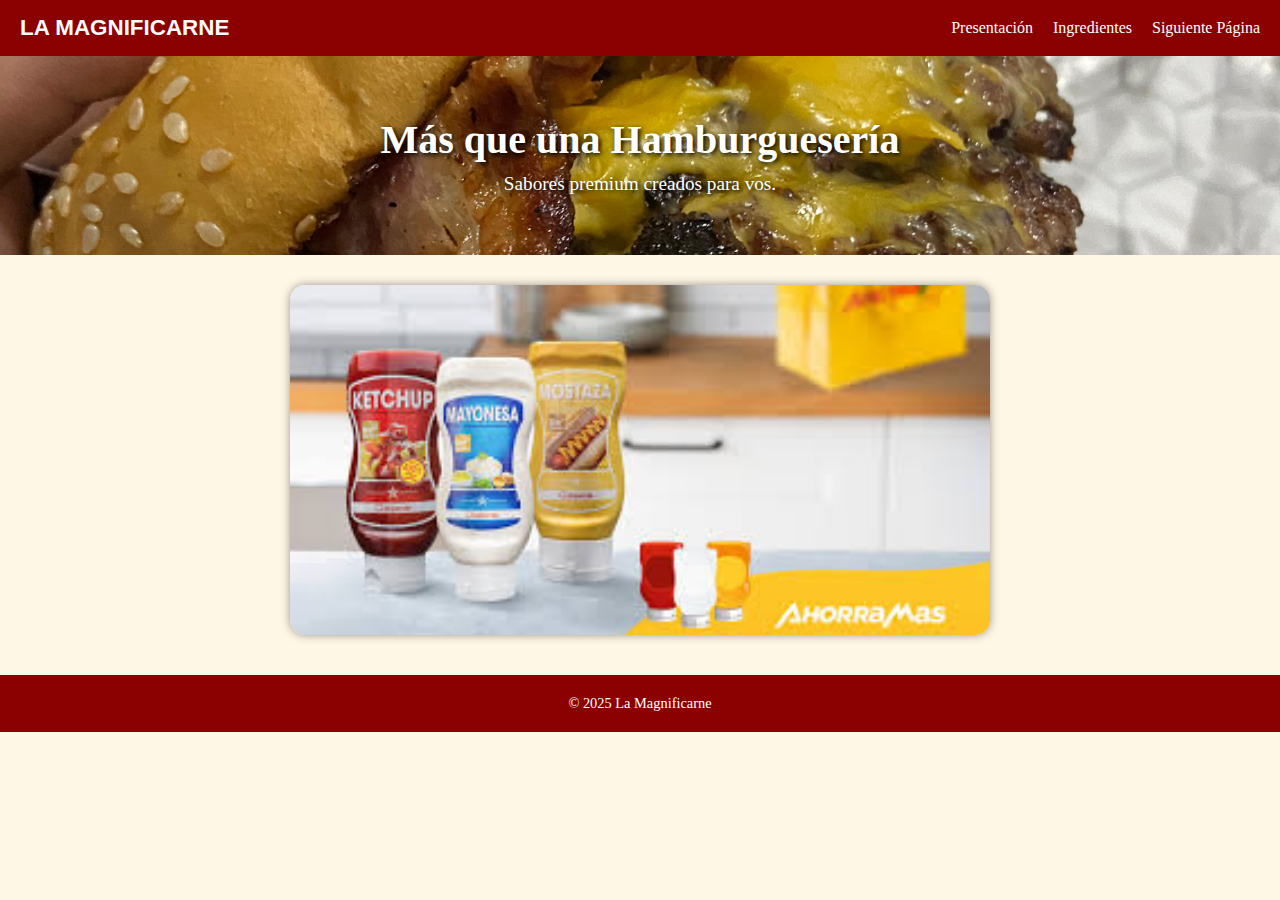
<file: index.html>
<!DOCTYPE html>
<html lang="es">
<head>
    <meta charset="UTF-8">
    <meta name="viewport" content="width=device-width, initial-scale=1.0">
    <title>La Magnificarne - Inicio</title>
    <link rel="shortcut icon" href="hamburguesa.ico" type="image/x-icon">
    <link rel="stylesheet" href="css/style.css">
</head>

<body class="page">

    <!-- HEADER -->
    <header class="header">
        <div class="header__logo">LA MAGNIFICARNE</div>

        <button class="header__toggle" id="menuToggle">☰</button>

        <nav class="nav" id="navMenu">
            <ul class="nav__list">
                <li class="nav__item"><a href="paginas/inicio.html" class="nav__link">Presentación</a></li>
                <li class="nav__item"><a href="paginas/ingredientes.html" class="nav__link">Ingredientes</a></li>
                <li class="nav__item"><a href="paginas/nuevo-folio.html" class="nav__link">Siguiente Página</a></li>
            </ul>
        </nav>
    </header>

    <section class="hero">
        <h1 class="hero__title">Más que una Hamburguesería</h1>
        <p class="hero__text">Sabores premium creados para vos.</p>
    </section>
<main>
    <main>
<div class="carousel">
    <div class="carousel-track">
        <img src="./imagines/aderezos.jpg" alt="Aderezo">
        <img src="./imagines/lechuga.jpg" alt="Lechuga">
        <img src="./imagines/tomate.jpg" alt="Tomate">
        <img src="./imagines/burger.png" alt="Hamburguesa">
        <img src="./imagines/carne.jpg" alt="Carne">
        <img src="./imagines/flex1.jpg" alt="Flex 1">
        <img src="./imagines/flex2.jpg" alt="Flex 2">
        <img src="./imagines/flex3.jpg" alt="Flex 3">
        <img src="./imagines/pan.jpg" alt="Pan">
    </div>
</div>

</main>
</main>

    <footer class="footer">
        <p class="footer__text">© 2025 La Magnificarne</p>
    </footer>

<script>
    const toggle = document.getElementById("menuToggle");
    const menu = document.getElementById("navMenu");

    toggle.addEventListener("click", () => {
        menu.classList.toggle("nav--active");
    });
</script>

</body>
</html>
</file>
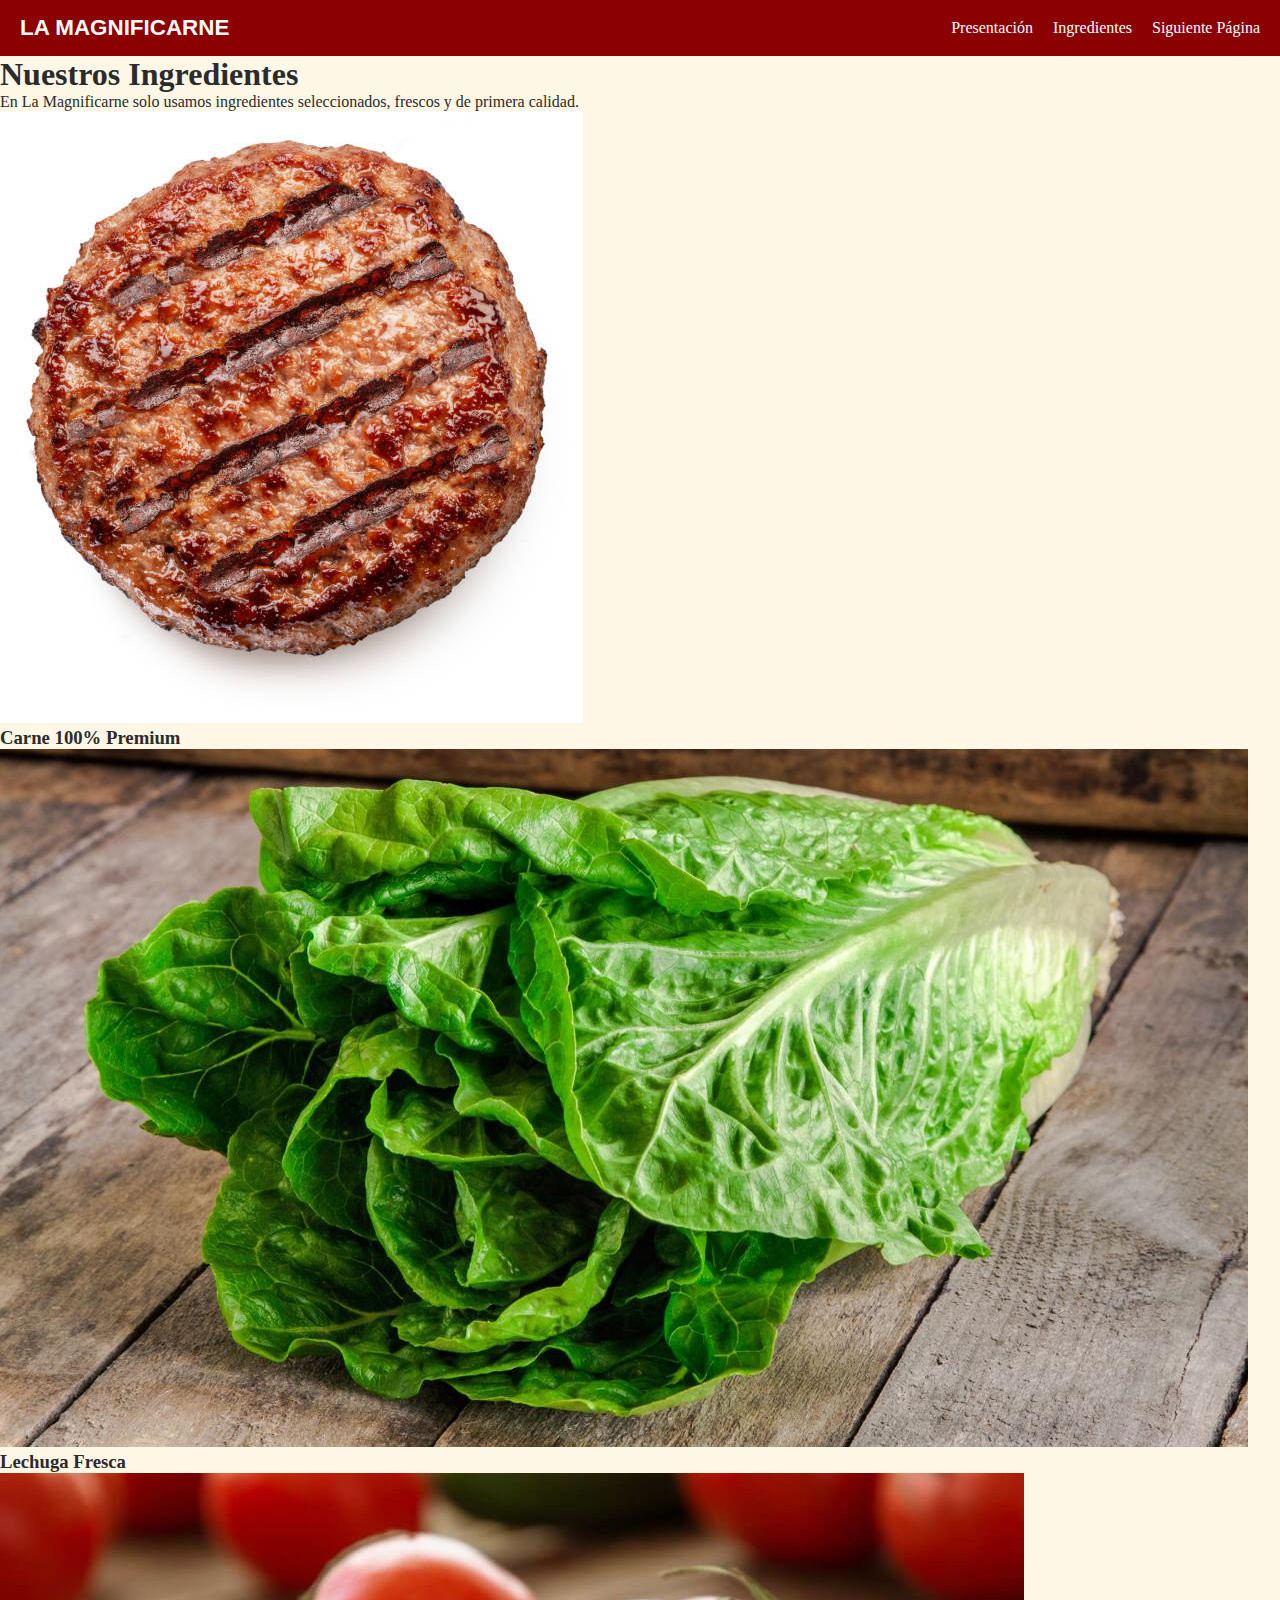
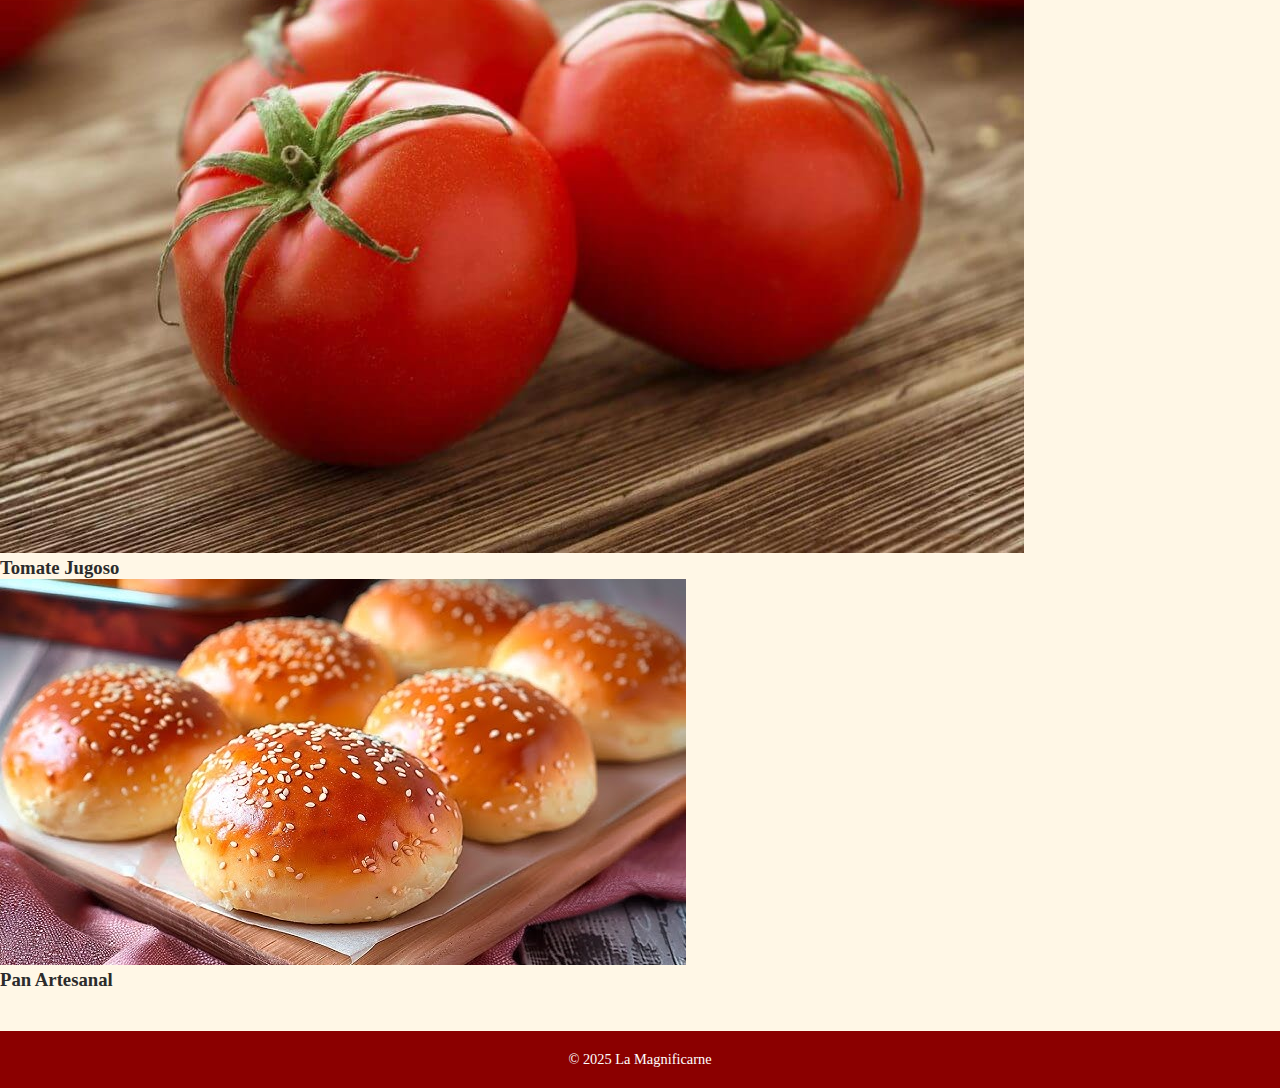
<file: paginas/ingredientes.html>
<!DOCTYPE html>
<html lang="es">
<head>
    <meta charset="UTF-8">
    <meta name="viewport" content="width=device-width, initial-scale=1.0">
    <title>Ingredientes - La Magnificarne</title>
    <link rel="stylesheet" href="../css/style.css">
</head>

<body class="page">

    <!-- HEADER -->
    <header class="header">
        <div class="header__logo">LA MAGNIFICARNE</div>

        <button class="header__toggle" id="menuToggle">☰</button>

        <nav class="nav" id="navMenu">
            <ul class="nav__list">
                <li class="nav__item"><a href="inicio.html" class="nav__link">Presentación</a></li>
                <li class="nav__item"><a href="ingredientes.html" class="nav__link nav__link--active">Ingredientes</a></li>
                <li class="nav__item"><a href="nuevo-folio.html" class="nav__link">Siguiente Página</a></li>
            </ul>
        </nav>
    </header>

    <main class="ingredients">
        <h1 class="ingredients__title">Nuestros Ingredientes</h1>

        <p class="ingredients__text">En La Magnificarne solo usamos ingredientes seleccionados, frescos y de primera calidad.</p>

        <div class="ingredients__grid">
            <div class="ingredients__card">
                <img src="../imagines/carne.jpg" class="ingredients__img">
                <h3 class="ingredients__name">Carne 100% Premium</h3>
            </div>

            <div class="ingredients__card">
                <img src="../imagines/lechuga.jpg" class="ingredients__img">
                <h3 class="ingredients__name">Lechuga Fresca</h3>
            </div>

            <div class="ingredients__card">
                <img src="../imagines/tomate.jpg" class="ingredients__img">
                <h3 class="ingredients__name">Tomate Jugoso</h3>
            </div>

            <div class="ingredients__card">
                <img src="../imagines/pan.jpg" class="ingredients__img">
                <h3 class="ingredients__name">Pan Artesanal</h3>
            </div>
        </div>
    </main>

    <footer class="footer">
        <p class="footer__text">© 2025 La Magnificarne</p>
    </footer>

</body>
</html>
</file>
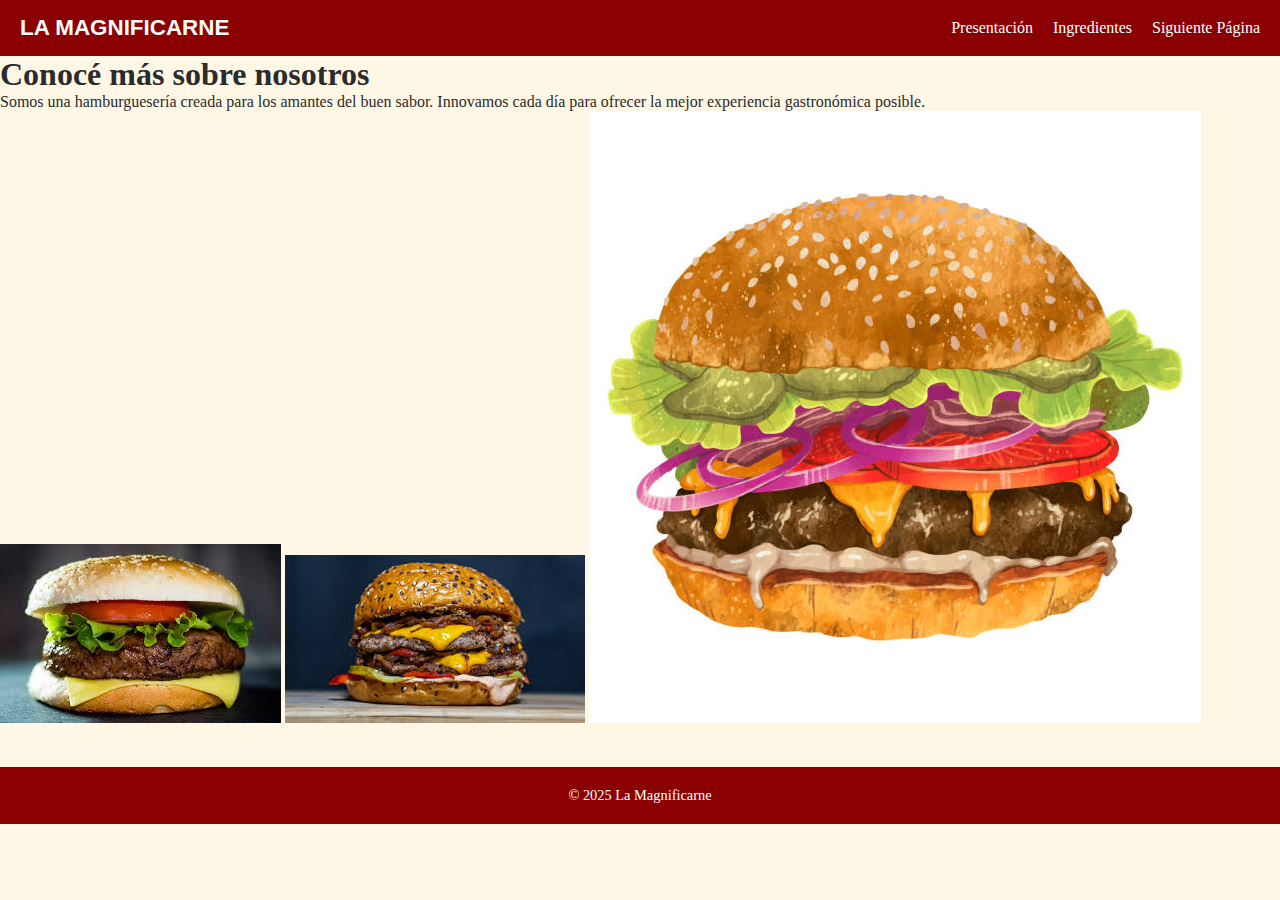
<file: paginas/nuevo-folio.html>
<!DOCTYPE html>
<html lang="es">
<head>
    <meta charset="UTF-8">
    <meta name="viewport" content="width=device-width, initial-scale=1.0">
    <title>Nueva Página - La Magnificarne</title>
    <link rel="stylesheet" href="../css/style.css">
</head>

<body class="page">

    <!-- HEADER -->
    <header class="header">
        <div class="header__logo">LA MAGNIFICARNE</div>

        <button class="header__toggle" id="menuToggle">☰</button>

        <nav class="nav" id="navMenu">
            <ul class="nav__list">
                <li class="nav__item"><a href="inicio.html" class="nav__link">Presentación</a></li>
                <li class="nav__item"><a href="ingredientes.html" class="nav__link">Ingredientes</a></li>
                <li class="nav__item"><a href="nuevo-folio.html" class="nav__link nav__link--active">Siguiente Página</a></li>
            </ul>
        </nav>
    </header>

    <section class="folio">
        <h1 class="folio__title">Conocé más sobre nosotros</h1>
        <p class="folio__text">Somos una hamburguesería creada para los amantes del buen sabor. Innovamos cada día para ofrecer la mejor experiencia gastronómica posible.</p>

        <div class="folio__images">
            <img src="../imagines/flex1.jpg" class="folio__img">
            <img src="../imagines/flex2.jpg" class="folio__img">
            <img src="../imagines/flex3.jpg" class="folio__img">
        </div>
    </section>

    <footer class="footer">
        <p class="footer__text">© 2025 La Magnificarne</p>
    </footer>

</body>
</html>
</file>
<file: css/style.css>
/* ------------------------------
   RESET BÁSICO
--------------------------------*/
* {
    margin: 0;
    padding: 0;
    box-sizing: border-box;
}

body.page {
    font-family: "Lora", serif;
    background-color: #fff7e6; /* tono cálido tipo pan brioche */
    color: #2b2b2b;
}

/* ------------------------------
   HEADER
--------------------------------*/
.header {
    background-color: #8b0000; /* rojo hamburguesería */
    color: white;
    padding: 15px 20px;
    display: flex;
    justify-content: space-between;
    align-items: center;
    position: sticky;
    top: 0;
    z-index: 10;
}

.header__logo {
    font-size: 1.4rem;
    font-weight: bold;
    font-family: "Poetsen One", sans-serif;
}

/* Botón menú móvil */
.header__toggle {
    font-size: 1.8rem;
    background: none;
    border: none;
    color: white;
    cursor: pointer;
    display: none; /* visible solo en móvil */
}

/* ------------------------------
   NAV
--------------------------------*/
.nav {
    display: flex;
}

.nav__list {
    list-style: none;
    display: flex;
    gap: 20px;
}

.nav__link {
    text-decoration: none;
    color: white;
    font-size: 1rem;
    transition: 0.2s;
}

.nav__link:hover {
    color: #ffd27f; /* dorado pan tostado */
}

/* ------- NAV EN MÓVIL ------- */
@media (max-width: 768px) {
    .header__toggle {
        display: block;
    }

    .nav {
        position: absolute;
        top: 60px;
        right: 0;
        background-color: #8b0000;
        width: 100%;
        display: none;
        flex-direction: column;
        padding: 20px 0;
    }

    .nav__list {
        flex-direction: column;
        text-align: center;
        gap: 15px;
    }

    .nav--active {
        display: flex;
    }
}

/* ------------------------------
   HERO / PORTADA
--------------------------------*/
.hero {
    text-align: center;
    padding: 60px 20px;
    background-image: url("../imagines/hamburguesa.jpg");
    background-size: cover;
    background-position: center;
    color: white;
    text-shadow: 2px 2px 5px black;
}

.hero__title {
    font-size: 2.5rem;
    margin-bottom: 10px;
}

.hero__text {
    font-size: 1.2rem;
}

/* ------------------------------
   CONTENIDO GENERAL
--------------------------------*/
.content {
    padding: 40px 20px;
    max-width: 900px;
    margin: auto;
}

.content__title {
    font-size: 2rem;
    margin-bottom: 15px;
}

.content__text {
    font-size: 1.1rem;
    line-height: 1.5;
}

/* ------------------------------
   FOOTER
--------------------------------*/
.footer {
    margin-top: 40px;
    background-color: #8b0000;
    padding: 20px;
    text-align: center;
    color: white;
}

.footer__text {
    font-size: 0.9rem;
}
/* ---- CARRUSEL SIN JS ---- */
.carousel {
    width: 90%;
    max-width: 700px;
    height: 350px;
    margin: 30px auto;
    overflow: hidden;
    border-radius: 15px;
    box-shadow: 0 0 10px rgba(0,0,0,0.4);
}

.carousel-track {
    display: flex;
    width: calc(100% * 9); /* 9 imágenes */
    animation: slide 30s infinite;
}

.carousel-track img {
    width: 100%;
    height: 350px;
    object-fit: cover;
}

/* Animación automática */
@keyframes slide {
    0% { transform: translateX(0); }
    10% { transform: translateX(0); }

    20% { transform: translateX(-100%); }
    30% { transform: translateX(-100%); }

    40% { transform: translateX(-200%); }
    50% { transform: translateX(-200%); }

    60% { transform: translateX(-300%); }
    70% { transform: translateX(-300%); }

    80% { transform: translateX(-400%); }
    90% { transform: translateX(-400%); }

    100% { transform: translateX(0); }
}
</file>
